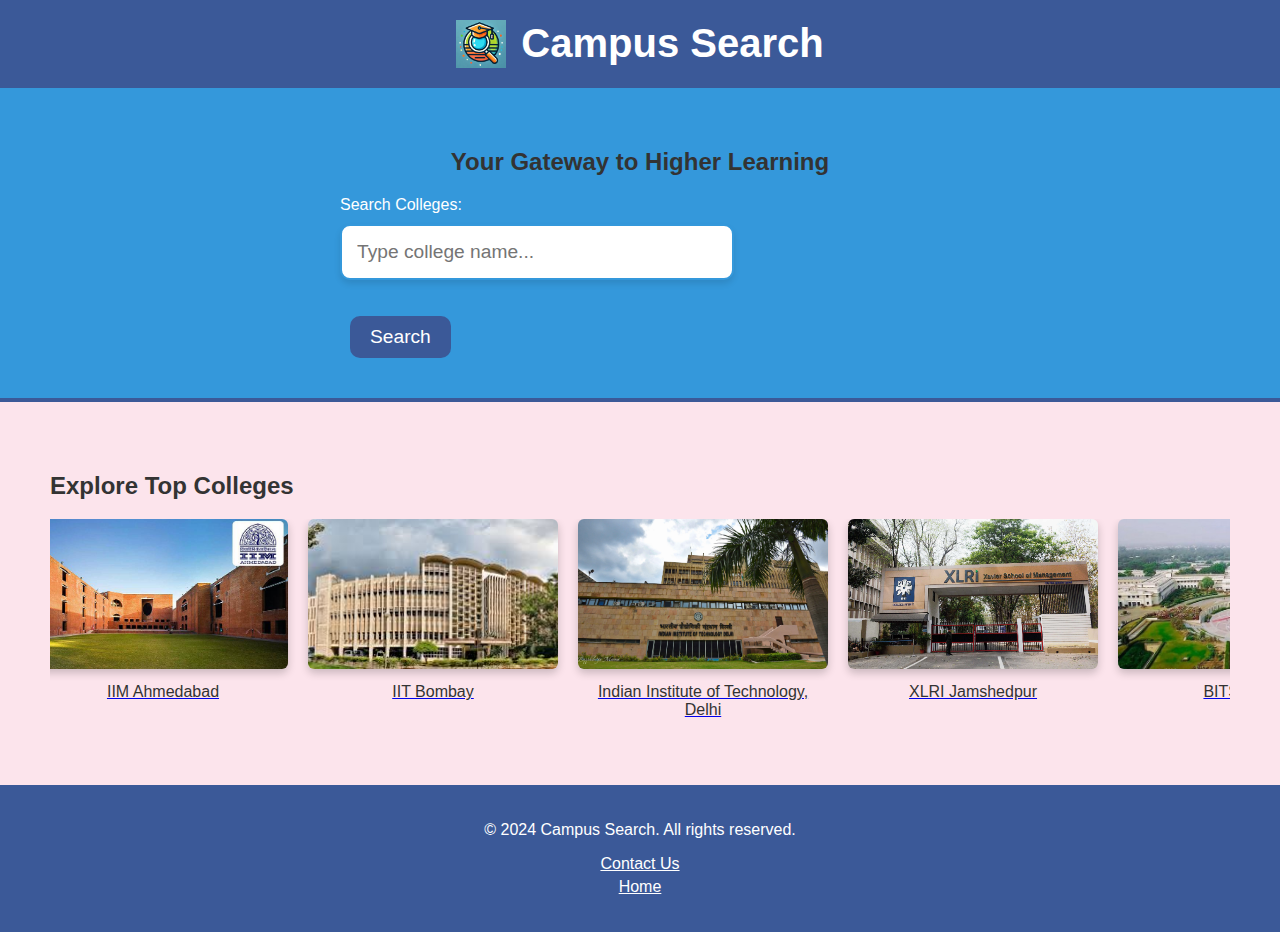
<file: Campus Search Code/index.html>
<!DOCTYPE html>
<html lang="en">
<head>
    <meta charset="UTF-8">
    <meta name="viewport" content="width=device-width, initial-scale=1.0">
    <title>Campus Search</title>
    <link rel="stylesheet" href="css/styles.css">
    <script src="js/script.js" defer></script>
</head>
<body>
    <!-- Header with logo and title -->
    <header>
        <img src="images/logo.png" alt="Campus Logo" class="logo">
        <h1>Campus Search</h1>
    </header>

    <!-- Search section with a search button -->
    <section id="search">
        <h2>Your Gateway to Higher Learning</h2> <!-- Updated slogan -->
        <form action="result.html" method="GET">
            <label for="search-bar" style="color: white;">Search Colleges:</label>
            <input type="text" id="search-bar" name="query" placeholder="Type college name..." oninput="showSuggestions(this.value)">
            <ul id="suggestions" class="suggestions-list"></ul> <!-- Live suggestions -->
            <button type="submit" style="margin-left: 10px;">Search</button>
        </form>
    </section>

    <!-- Section displaying some popular colleges with multiple rows -->
    <section id="popular-colleges">
        <h2>Explore Top Colleges</h2>
        <div class="college-list">
            <!-- College 1 -->
            <div class="college">
                <a href="result.html?college=iima">
                    <img src="images/iim ahemdabad.jpeg" alt="IIM Ahmedabad">
                    <p>IIM Ahmedabad</p>
                </a>
            </div>

            <!-- College 2 -->
            <div class="college">
                <a href="result.html?college=iitb">
                    <img src="images/iitb.jpeg" alt="IIT Bombay">
                    <p>IIT Bombay</p>
                </a>
            </div>

            <div class="college">
                <a href="result.html?college=iitd">
                    <img src="images/iit delhi.jpg" alt="Indian Institute of Technology, Delhi">
                    <p>Indian Institute of Technology, Delhi</p>
                </a>
            </div>

            <!-- College 3 -->
            <div class="college">
                <a href="result.html?college=xlri">
                    <img src="images/xlri.jpeg" alt="XLRI Jamshedpur">
                    <p>XLRI Jamshedpur</p>
                </a>
            </div>

            <!-- College 4 -->
            <div class="college">
                <a href="result.html?college=bits">
                    <img src="images/bits pilani.jpg" alt="BITS Pilani">
                    <p>BITS Pilani</p>
                </a>
            </div>

            <!-- College 5 -->
            <div class="college">
                <a href="result.html?college=sibm">
                    <img src="images/sibm.jpg" alt="Symbiosis Institute of Business Management">
                    <p>Symbiosis Institute of Business Management</p>
                </a>
            </div>


            <div class="college">
                <a href="result.html?college=iitm">
                    <img src="images/iitm.jpg" alt="Indian Institute of Technology, Madras">
                    <p>Indian Institute of Technology, Madras</p>
                </a>
            </div>

            <div class="college">
                <a href="result.html?college=iimb">
                    <img src="images/iim bangalore.jpg" alt="Indian Institute of Management, Bangalore">
                    <p>Indian Institute of Management, Bangalore</p>
                </a>
            </div>

            <div class="college">
                <a href="result.html?college=isbf">
                    <img src="images/isbh.jpg" alt="Indian School of Business, Hyderabad">
                    <p>Indian School of Business, Hyderabad</p>
                </a>
            </div>

            <div class="college">
                <a href="result.html?college=fms">
                    <img src="images/fms.jpg" alt="Faculty of Management Studies, Delhi">
                    <p>Faculty of Management Studies, Delhi</p>
                </a>
            </div>

            
        </div>
    </section>

    <!-- Footer with links -->
    <footer>
        <p>&copy; 2024 Campus Search. All rights reserved.</p>
        <nav>
            <ul>
                <li><a href="contact.html" style="color: white;">Contact Us</a></li>
                <li><a href="index.html" style="color: white;">Home</a></li>
            </ul>
        </nav>
    </footer>
</body>
</html>
</file>
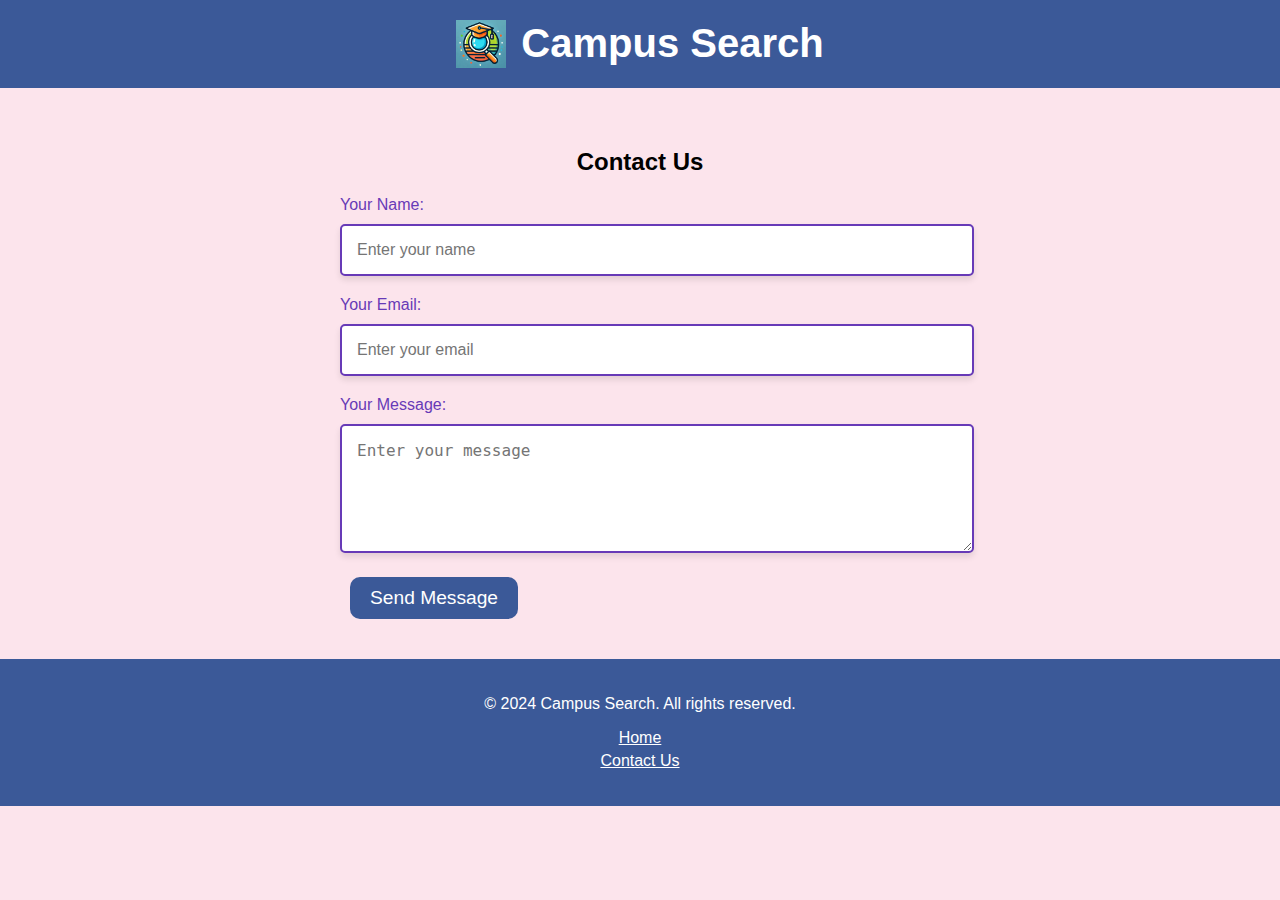
<file: Campus Search Code/contact.html>
<!DOCTYPE html>
<html lang="en">
<head>
    <meta charset="UTF-8">
    <meta name="viewport" content="width=device-width, initial-scale=1.0">
    <title>Contact Us - Campus Search</title>
    <link rel="stylesheet" href="css/styles.css">
</head>
<body>
    <!-- Header with logo and title -->
    <header>
        <img src="images/logo.png" alt="Campus Logo" class="logo">
        <h1>Campus Search</h1>
    </header>

    <!-- Contact form section -->
    <section id="contact">
        <h2>Contact Us</h2>
        <form action="#" method="post">
            <label for="name">Your Name:</label>
            <input type="text" id="name" name="name" placeholder="Enter your name" required>

            <label for="email">Your Email:</label>
            <input type="email" id="email" name="email" placeholder="Enter your email" required>

            <label for="message">Your Message:</label>
            <textarea id="message" name="message" rows="5" placeholder="Enter your message" required></textarea>

            <button type="submit">Send Message</button>
        </form>
    </section>

    <!-- Footer with links -->
    <footer>
        <p>&copy; 2024 Campus Search. All rights reserved.</p>
        <nav>
            <ul>
                <li><a href="index.html" style="color: white;">Home</a></li>
                <li><a href="contact.html" style="color: white;">Contact Us</a></li>
            </ul>
        </nav>
    </footer>
</body>
</html>
</file>
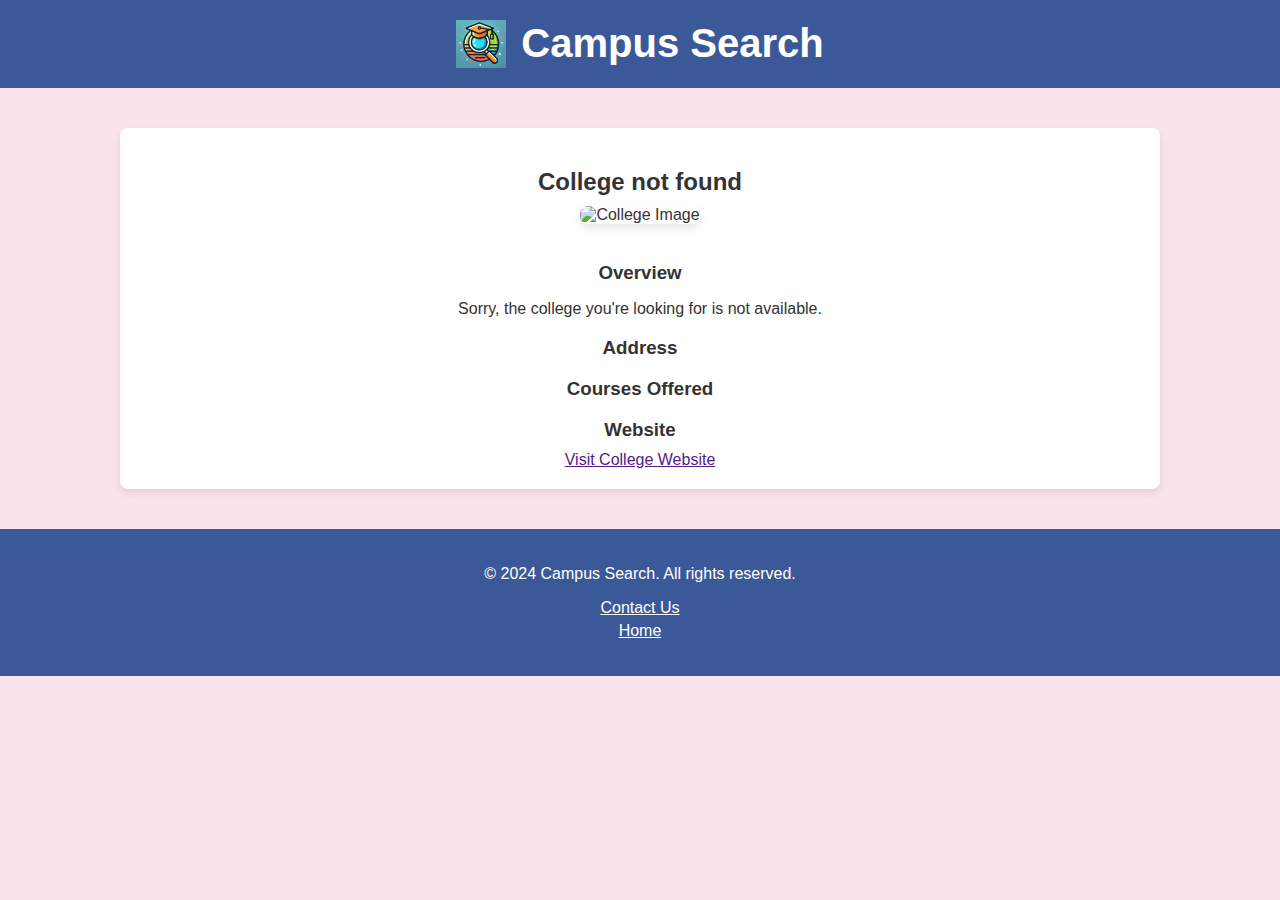
<file: Campus Search Code/result.html>
<!DOCTYPE html>
<html lang="en">
<head>
    <meta charset="UTF-8">
    <meta name="viewport" content="width=device-width, initial-scale=1.0">
    <title>College Results</title>
    <link rel="stylesheet" href="css/styles.css">
    <script src="js/script.js" defer></script>
</head>
<body>
    <!-- Header with logo and title -->
    <header>
        <img src="images/logo.png" alt="Campus Logo" class="logo">
        <h1>Campus Search</h1>
    </header>

    <!-- Main content section to display the college info -->
    <section id="college-details">
        <div class="college-info">
            <h2 id="college-name"></h2> <!-- College Name -->
            <img id="college-img" alt="College Image" class="college-image">
            
            <!-- College overview, address, courses, and website -->
            <h3>Overview</h3>
            <p id="college-description"></p> <!-- College Overview -->
            
            <h3>Address</h3>
            <p id="college-address"></p> <!-- College Address -->
            
            <h3>Courses Offered</h3>
            <ul id="college-courses"></ul> <!-- List of Courses -->
            
            <h3>Website</h3>
            <a id="college-website" href="" target="_blank">Visit College Website</a>
        </div>
    </section>

    <!-- Footer with links -->
    <footer>
        <p>&copy; 2024 Campus Search. All rights reserved.</p>
        <nav>
            <ul>
                <li><a href="contact.html" style="color: white;">Contact Us</a></li>
                <li><a href="index.html" style="color: white;">Home</a></li>
            </ul>
        </nav>
    </footer>

    <script>
        // College information for different colleges
        const collegeData = {
            "iima": {
                name: "IIM Ahmedabad",
                image: "images/iim ahemdabad.jpeg",
                description: "IIM Ahmedabad is one of the leading management institutes in India, offering top-notch MBA programs.",
                address: "Vastrapur, Ahmedabad, Gujarat 380015",
                courses: ["MBA", "PGP", "Executive MBA"],
                website: "https://www.iima.ac.in"
            },
            "iitb": {
                name: "IIT Bombay",
                image: "images/iitb.jpeg",
                description: "IIT Bombay is known for its engineering and management programs, fostering innovation and excellence.",
                address: "Powai, Mumbai, Maharashtra 400076",
                courses: ["B.Tech", "MBA", "M.Tech"],
                website: "https://www.iitb.ac.in"
            },
            "xlri": {
                name: "XLRI Jamshedpur",
                image: "images/xlri.jpeg",
                description: "XLRI is a renowned management institute in India, offering various postgraduate programs in management.",
                address: "C. H. Area (East), Jamshedpur, Jharkhand 831001",
                courses: ["PGDM (HR)", "PGDM (BM)", "Executive PGDM"],
                website: "https://www.xlri.ac.in"
            },
            "bits": {
                name: "BITS Pilani",
                image: "images/bits pilani.jpg",
                description: "BITS Pilani is a leading institution for higher education, known for its programs in engineering and management.",
                address: "Pilani, Rajasthan 333031",
                courses: ["B.E.", "MBA", "M.Sc."],
                website: "https://www.bits-pilani.ac.in"
            },
            "sibm": {
                name: "Symbiosis Institute of Business Management",
                image: "images/sibm.jpg",
                description: "SIBM Pune is a prestigious management school, offering comprehensive MBA programs and a vibrant campus life.",
                address: "Symbiosis Knowledge Village, Lavale, Pune, Maharashtra 412115",
                courses: ["MBA", "Executive MBA"],
                website: "https://www.sibm.edu"
            },
            "iiitd": {
                name: "IIIT Delhi",
                image: "images/iiitd.png",
                description: "IIIT Delhi is a top IT institute offering undergraduate and postgraduate programs in computer science.",
                address: "Okhla Industrial Estate, Phase III, New Delhi, Delhi 110020",
                courses: ["B.Tech", "M.Tech", "Ph.D."],
                website: "https://www.iiitd.ac.in"
            },
            "fms": {
                name: "Faculty of Management Studies, Delhi University",
                image: "images/fms.jpg",
                description: "FMS Delhi offers premier MBA programs and is known for its high-quality management education.",
                address: "North Campus, University of Delhi, Delhi 110007",
                courses: ["MBA", "Executive MBA", "Ph.D."],
                website: "http://www.fms.edu"
            },
            "jbims": {
                name: "Jamnalal Bajaj Institute of Management Studies (JBIMS)",
                image: "images/jbims.jpg",
                description: "JBIMS Mumbai is a leading B-School known for its comprehensive MBA and management programs.",
                address: "164, Sydenham College Road, Churchgate, Mumbai, Maharashtra 400020",
                courses: ["MBA", "MMS", "Ph.D."],
                website: "https://jbims.edu"
            },
            "nitie": {
                name: "National Institute of Industrial Engineering (NITIE)",
                image: "images/nitie.jpeg",
                description: "NITIE Mumbai is a premier institute offering top industrial management and engineering programs.",
                address: "Vihar Lake, Mumbai, Maharashtra 400087",
                courses: ["PGDIM", "PGDIE", "Fellow Programs"],
                website: "https://www.nitie.edu"
            },
            "nmims": {
                name: "Narsee Monjee Institute of Management Studies (NMIMS)",
                image: "images/nmims.jpg",
                description: "NMIMS is a globally reputed institute offering diverse undergraduate and postgraduate programs in management, engineering, and other fields.",
                address: "V. L. Mehta Road, Vile Parle (W), Mumbai, Maharashtra 400056",
                courses: ["MBA", "BBA", "M.Tech"],
                website: "https://www.nmims.edu"
            },
            "iitd": {
                name: "IIT Delhi",
                image: "images/iit delhi.jpg",
                description: "Indian Institute of Technology Delhi is a top-ranking engineering institute known for academic excellence.",
                address: "Hauz Khas, New Delhi, Delhi 110016",
                courses: ["B.Tech", "M.Tech", "Ph.D."],
                website: "https://www.iitd.ac.in"
            },
            "iimb": {
                name: "IIM Bangalore",
                image: "images/iim bangalore.jpg",
                description: "IIM Bangalore is one of the premier management institutes in India, offering MBA and Executive programs.",
                address: "Bannerghatta Road, Bangalore, Karnataka 560076",
                courses: ["MBA", "Executive MBA", "PGP"],
                website: "https://www.iimb.ac.in"
            },
            "iimc": {
                name: "IIM Calcutta",
                image: "images/iimc.jpg",
                description: "IIM Calcutta is known for its world-class management programs and research excellence.",
                address: "Diamond Harbour Road, Kolkata, West Bengal 700104",
                courses: ["MBA", "PGP", "Executive MBA"],
                website: "https://www.iimcal.ac.in"
            },
            "iitkgp": {
                name: "IIT Kharagpur",
                image: "images/iitkgp.jpeg",
                description: "IIT Kharagpur offers cutting-edge engineering and technology programs and is renowned for its research contributions.",
                address: "Kharagpur, West Bengal 721302",
                courses: ["B.Tech", "M.Tech", "Ph.D."],
                website: "https://www.iitkgp.ac.in"
            },
            "iitm": {
                name: "IIT Madras",
                image: "images/iitm.jpg",
                description: "IIT Madras is a top engineering institute, offering a wide range of technical and research programs.",
                address: "Sardar Patel Road, Chennai, Tamil Nadu 600036",
                courses: ["B.Tech", "M.Tech", "Ph.D."],
                website: "https://www.iitm.ac.in"
            },
            "iitk": {
                name: "IIT Kanpur",
                image: "images/iitk.jpg",
                description: "IIT Kanpur is known for its excellence in engineering, science, and research programs.",
                address: "Kalyanpur, Kanpur, Uttar Pradesh 208016",
                courses: ["B.Tech", "M.Tech", "Ph.D."],
                website: "https://www.iitk.ac.in"
            },
            "spjimr": {
                name: "SP Jain Institute of Management and Research",
                image: "images/spjimr.jpg",
                description: "SPJIMR is a leading B-School in India, known for its innovative management programs.",
                address: "Bhavan's College Campus, Mumbai, Maharashtra 400058",
                courses: ["MBA", "Executive MBA", "PGDM"],
                website: "https://www.spjimr.org"
            },
            "imi": {
                name: "International Management Institute (IMI) Delhi",
                image: "images/imi.jpg",
                description: "IMI Delhi is one of India’s premier business schools, offering programs in management and research.",
                address: "B-10, Qutab Institutional Area, Tara Crescent, New Delhi, Delhi 110016",
                courses: ["PGDM", "Executive PGDM", "FPM"],
                website: "https://www.imi.edu/delhi"
            },
            "mdi": {
                name: "Management Development Institute (MDI) Gurgaon",
                image: "images/mdi.jpg",
                description: "MDI Gurgaon is a top business school, offering world-class MBA and management programs.",
                address: "Mehrauli Road, Sukhrali, Gurgaon, Haryana 122007",
                courses: ["PGDM", "Executive PGDM", "FPM"],
                website: "https://www.mdi.ac.in"
            },
            "ibsat": {
                name: "IBS Hyderabad",
                image: "images/ibsat.jpg",
                description: "IBS Hyderabad is known for its robust management programs, producing skilled professionals.",
                address: "Dontanapally, Shankarpally Road, Hyderabad, Telangana 501203",
                courses: ["MBA", "BBA", "Executive MBA"],
                website: "https://www.ibshyderabad.org"
            },
            "isbf": {
                name: "Indian School of Business (ISB)",
                image: "images/isbh.jpg",
                description: "ISB offers world-class management programs with a focus on research and innovation.",
                address: "Gachibowli, Hyderabad, Telangana 500111",
                courses: ["PGP", "Executive MBA"],
                website: "https://www.isb.edu"
            },
            "tiss": {
                name: "Tata Institute of Social Sciences",
                image: "images/tiss.jpg",
                description: "TISS Mumbai offers diverse programs in social sciences and public policy, including top-ranked management courses.",
                address: "V.N. Purav Marg, Deonar, Mumbai, Maharashtra 400088",
                courses: ["MBA (HRM)", "MA", "MSW"],
                website: "https://www.tiss.edu"
            },
            "imt": {
                name: "Institute of Management Technology (IMT) Ghaziabad",
                image: "images/imt.jpg",
                description: "IMT Ghaziabad is a leading business school offering a wide range of MBA and executive programs.",
                address: "Raj Nagar, Ghaziabad, Uttar Pradesh 201001",
                courses: ["MBA", "PGDM", "Executive MBA"],
                website: "https://www.imt.edu"
            },
            "simsr": {
                name: "K.J. Somaiya Institute of Management Studies and Research",
                image: "images/simsr.jpeg",
                description: "SIMSR Mumbai offers world-class MBA programs with an emphasis on experiential learning and industry exposure.",
                address: "Vidyanagar, Vidyavihar East, Mumbai, Maharashtra 400077",
                courses: ["MBA", "Executive MBA", "PGDM"],
                website: "https://simsr.somaiya.edu"
            },
            "vgsom": {
                name: "Vinod Gupta School of Management (VGSOM), IIT Kharagpur",
                image: "images/vgsom.jpg",
                description: "VGSOM at IIT Kharagpur is a premier management school offering MBA and executive programs.",
                address: "IIT Kharagpur, Kharagpur, West Bengal 721302",
                courses: ["MBA", "Executive MBA", "Ph.D."],
                website: "https://som.iitkgp.ac.in"
            },
            "tapmi": {
                name: "T.A. Pai Management Institute (TAPMI)",
                image: "images/tapmi.jpg",
                description: "TAPMI is a top-ranked business school located in Manipal, offering a wide range of postgraduate management programs.",
                address: "Manipal, Karnataka 576104",
                courses: ["PGDM", "PGDM-HRM", "Executive PGDM"],
                website: "https://www.tapmi.edu.in"
            },
            "scmhrd": {
                name: "Symbiosis Centre for Management and Human Resource Development (SCMHRD)",
                image: "images/scmhrd.jpg",
                description: "SCMHRD is a top business school in Pune, offering specialized MBA programs with a focus on HR and management.",
                address: "Symbiosis Infotech Campus, Hinjawadi, Pune, Maharashtra 411057",
                courses: ["MBA", "Executive MBA"],
                website: "https://www.scmhrd.edu"
            },
            "ximb": {
                name: "Xavier Institute of Management Bhubaneswar (XIMB)",
                image: "images/ximb.jpg",
                description: "XIMB is a premier management institute offering a variety of management programs, known for its academic rigor.",
                address: "Xavier Square, Bhubaneswar, Odisha 751013",
                courses: ["MBA", "Executive MBA"],
                website: "https://www.ximb.edu.in"
            },
            "ifmr": {
                name: "IFMR Graduate School of Business (IFMR GSB), Krea University",
                image: "images/ifmr.jpg",
                description: "IFMR GSB offers management programs with a strong foundation in finance and economics, located within Krea University.",
                address: "Sricity, Andhra Pradesh 517646",
                courses: ["MBA", "Executive MBA"],
                website: "https://www.ifmr.ac.in"
            },
            "irma": {
                name: "Institute of Rural Management Anand (IRMA)",
                image: "images/irma.jpg",
                description: "IRMA focuses on management education with a rural development perspective, offering unique programs.",
                address: "Anand, Gujarat 388001",
                courses: ["PGDM-RM", "FPM", "Executive PGDM"],
                website: "https://www.irma.ac.in"
            },
            "iisc": {
                name: "Indian Institute of Science (IISc) Bangalore",
                image: "images/iisc.jpg",
                description: "IISc is India's premier institute for advanced scientific and engineering research and education.",
                address: "Bangalore, Karnataka 560012",
                courses: ["M.Tech", "M.Sc", "Ph.D."],
                website: "https://www.iisc.ac.in"
            },
            "iift": {
                name: "Indian Institute of Foreign Trade (IIFT) Delhi",
                image: "images/iift.jpg",
                description: "IIFT Delhi offers specialized MBA programs in international business and trade management.",
                address: "Qutab Institutional Area, Delhi 110016",
                courses: ["MBA-IB", "Executive MBA", "Ph.D."],
                website: "https://www.iift.edu"
            },
            "mdi-murshidabad": {
                name: "MDI Murshidabad",
                image: "images/mdim.jpg",
                description: "MDI Murshidabad is a branch of the renowned MDI Gurgaon, offering management programs in eastern India.",
                address: "Murshidabad, West Bengal 742235",
                courses: ["PGDM", "Executive PGDM"],
                website: "https://www.mdim.ac.in"
            },
            "goa-institute-of-management": {
                name: "Goa Institute of Management (GIM)",
                image: "images/gim.jpg",
                description: "GIM is a well-known management institute in Goa, providing quality management education with global standards.",
                address: "Sanquelim Campus, Goa 403505",
                courses: ["PGDM", "PGDM-Healthcare", "Executive PGDM"],
                website: "https://www.gim.ac.in"
            },
            "nmims-bangalore": {
                name: "NMIMS Bangalore",
                image: "images/nmimsb.jpg",
                description: "NMIMS Bangalore is part of the prestigious NMIMS group, offering various management programs.",
                address: "Bannerghatta Road, Bangalore, Karnataka 560076",
                courses: ["MBA", "Executive MBA", "PGDM"],
                website: "https://bangalore.nmims.edu"
            },
            "xime": {
                name: "Xavier Institute of Management and Entrepreneurship (XIME)",
                image: "images/xime.jpg",
                description: "XIME Bangalore offers management programs focusing on entrepreneurship and business innovation.",
                address: "Electronics City Phase II, Bangalore, Karnataka 560100",
                courses: ["PGDM", "Executive PGDM"],
                website: "https://www.xime.org"
            },
            "imi-bhubaneswar": {
                name: "International Management Institute (IMI) Bhubaneswar",
                image: "images/imi-bhu.jpg",
                description: "IMI Bhubaneswar is part of the IMI group, providing MBA programs in eastern India with a strong industry focus.",
                address: "IDCO Plot No. 1, Gothapatna, Bhubaneswar, Odisha 751003",
                courses: ["PGDM", "Executive PGDM", "FPM"],
                website: "https://imibh.edu.in"
            },
            "gibbs": {
                name: "Global Institute of Business Studies (GIBS)",
                image: "images/gibs.jpg",
                description: "GIBS Bangalore offers globally recognized MBA programs with an emphasis on business ethics and leadership.",
                address: "Bannerghatta Main Road, Bangalore, Karnataka 560083",
                courses: ["MBA", "Executive MBA", "PGDM"],
                website: "https://www.gibs.edu.in"
            },
            "iim-lucknow": {
                name: "IIM Lucknow",
                image: "images/iim-lucknow.jpg",
                description: "IIM Lucknow is one of the top management institutes in India, offering world-class MBA programs.",
                address: "Prabandh Nagar, IIM Road, Lucknow, Uttar Pradesh 226013",
                courses: ["MBA", "PGP", "Executive MBA"],
                website: "https://www.iiml.ac.in"
            },
            "iim-indore": {
                name: "IIM Indore",
                image: "images/iim-indore.jpg",
                description: "IIM Indore is a premier management institute offering MBA and executive education programs.",
                address: "Prabandh Shikhar, Rau-Pithampur Road, Indore, Madhya Pradesh 453556",
                courses: ["MBA", "PGP", "Executive MBA"],
                website: "https://www.iimidr.ac.in"
            },
            "nirma": {
                name: "Nirma University Institute of Management",
                image: "images/nirma.jpg",
                description: "Nirma University offers top-notch management programs, focusing on practical exposure and leadership skills.",
                address: "Sarkhej-Gandhinagar Highway, Ahmedabad, Gujarat 382481",
                courses: ["MBA", "Executive MBA", "Ph.D."],
                website: "https://management.nirmauni.ac.in"
            }
        };

        // Get the college query parameter from URL
        const urlParams = new URLSearchParams(window.location.search);
        const collegeKey = urlParams.get('college');

        // Update the page content with the corresponding college data
        if (collegeKey && collegeData[collegeKey]) {
            document.getElementById('college-name').textContent = collegeData[collegeKey].name;
            document.getElementById('college-img').src = collegeData[collegeKey].image;
            document.getElementById('college-description').textContent = collegeData[collegeKey].description;
            document.getElementById('college-address').textContent = collegeData[collegeKey].address;
            
            // Add courses to the list
            const coursesList = document.getElementById('college-courses');
            collegeData[collegeKey].courses.forEach(course => {
                let li = document.createElement('li');
                li.textContent = course;
                coursesList.appendChild(li);
            });

            document.getElementById('college-website').href = collegeData[collegeKey].website;
        } else {
            document.getElementById('college-name').textContent = "College not found";
            document.getElementById('college-description').textContent = "Sorry, the college you're looking for is not available.";
        }
    </script>
</body>
</html>
</file>
<file: Campus Search Code/css/styles.css>
/* General styles for all pages */
body {
    font-family: 'Roboto', sans-serif; /* New font style */
    background-color: #fce4ec; /* Light pink background for all pages */
    color: #333;
    margin: 0;
    padding: 0;
    transition: all 0.3s ease;
}

header {
    background-color: #3B5998; /* Blue header */
    color: white;
    padding: 20px;
    display: flex;
    align-items: center;
    justify-content: center;
}

header .logo {
    width: 50px; /* Size of logo */
    margin-right: 15px;
}

/* Responsive header for smaller screens */
@media (max-width: 600px) {
    header {
        flex-direction: column;
        align-items: center;
    }
    header .logo {
        margin-bottom: 10px;
    }
}

h1 {
    margin: 0;
    font-size: 2.5rem;
}

/* Search Section */
#search {
    text-align: center;
    padding: 40px;
    background-color: #3498db; /* Cyan color for search section */
    border-bottom: 4px solid #3B5998;
    animation: fadeIn 0.5s ease-in-out;
}

#search-bar {
    width: 60%;
    padding: 15px;
    font-size: 1.2rem;
    border-radius: 10px;
    border: 2px solid #3498db;
    box-shadow: 0 4px 6px rgba(0, 0, 0, 0.1);
}

/* Responsive search bar */
@media (max-width: 768px) {
    #search-bar {
        width: 90%; /* Adjust width on smaller screens */
    }
}

button[type="submit"] {
    padding: 10px 20px;
    background-color: #3B5998;
    color: white;
    font-size: 1.2rem;
    border: none;
    border-radius: 10px;
    cursor: pointer;
    margin-left: 10px; /* Ensure the button is next to the search box */
}

button[type="submit"]:hover {
    background-color: #2c4b84;
}

#search label {
    color: white; /* White color for "Search Colleges:" label */
}

/* Popular Colleges Section */
#popular-colleges {
    padding: 50px;
    background-color: #fce4ec; /* Light pink background */
}

.college-list {
    display: flex;
    overflow-x: auto; /* Horizontal scrolling for automatic sliding */
    scroll-behavior: smooth; /* Smooth scrolling */
}

.college-list::-webkit-scrollbar {
    display: none; /* Hide scrollbar for cleaner look */
}

.college {
    min-width: 250px;
    margin-right: 20px;
    text-align: center;
}

.college img {
    width: 250px;  /* Fixed width */
    height: 150px; /* Fixed height */
    object-fit: cover; /* Ensures images are cropped uniformly to fit the box */
    border-radius: 6px;
    box-shadow: 0 4px 8px rgba(0, 0, 0, 0.2);
}

.college p {
    margin-top: 10px;
    font-size: 1rem;
    color: #333;
}

/* Footer */
footer {
    text-align: center;
    padding: 20px;
    background-color: #3B5998;
    color: white;
}

/* Result Page Styles */
#college-info {
    padding: 40px;
    text-align: center; /* Center content */
    background-color: #ffffff;
    border: 1px solid #ddd;
    margin: 50px auto;
    width: 80%;
    border-radius: 8px;
    box-shadow: 0 4px 8px rgba(0, 0, 0, 0.1);
    animation: fadeIn 0.5s ease-in-out;
}

/* Responsive result page */
@media (max-width: 768px) {
    #college-info {
        padding: 20px;
        width: 90%; /* Adjust content width */
    }
    #college-info h2 {
        font-size: 1.8rem; /* Slightly smaller heading */
    }
}

#college-info h2 {
    color: #3B5998;
    margin-bottom: 20px;
}

.college-image {
    width: 100%;
    max-width: 370px; /* Adjust width */
    height: auto; /* Maintain aspect ratio */
    object-fit: cover; /* Ensures the image fits within the box without distortion */
    border-radius: 8px;
    box-shadow: 0 4px 8px rgba(0, 0, 0, 0.1);
    margin-bottom: 20px;
}

#college-details {
    display: flex;
    justify-content: center;
    align-items: center;
    flex-direction: column;
    padding: 40px 0;
    text-align: center;
    background-color: #fce4ec; /* Light pink background */
}

.college-info {
    width: 80%; /* Adjust as necessary */
    max-width: 1000px; /* Prevent the content from becoming too wide */
    margin: 0 auto;
    padding: 20px;
    background-color: white;
    border-radius: 8px;
    box-shadow: 0 4px 8px rgba(0, 0, 0, 0.1);
}

.college-info h2, .college-info h3, .college-info p, .college-info a, .college-info ul {
    text-align: center;
    margin-bottom: 10px;
}

ul {
    list-style-type: none; /* Remove bullets from the list */
    padding: 0;
}

ul li {
    margin: 5px 0;
}

#college-info a {
    color: #3498db;
    text-decoration: none;
}

#college-info a:hover {
    text-decoration: underline;
}

/* Contact form */
#contact {
    padding: 40px;
    background-color: #fce4ec;
    text-align: center;
}

form {
    display: inline-block;
    text-align: left;
    max-width: 600px;
    width: 100%;
}

form label {
    display: block;
    margin-bottom: 10px;
    color: #673ab7;
}

form input, form textarea {
    width: 100%;
    padding: 15px;
    margin-bottom: 20px;
    border: 2px solid #673ab7;
    border-radius: 5px;
    font-size: 1rem;
    box-shadow: 0 4px 6px rgba(0, 0, 0, 0.1);
}

form input[type="submit"] {
    background-color: #673ab7;
    color: white;
    cursor: pointer;
    padding: 15px 30px;
    transition: background-color 0.3s ease;
}

form input[type="submit"]:hover {
    background-color: #512da8;
}

#contact h2 {
    color: black;
}

#contact a {
    color: white; /* White color for "Home" link */
}

/* Animations */
@keyframes fadeIn {
    0% { opacity: 0; }
    100% { opacity: 1; }
}

@keyframes slideIn {
    0% { transform: translateX(-100%); }
    100% { transform: translateX(0); }
}

@keyframes bounceIn {
    0%, 20%, 40%, 60%, 80%, 100% {
        transform: translateY(0);
    }
    50% {
        transform: translateY(-20px);
    }
}

@keyframes zoomIn {
    0% { transform: scale(0); }
    100% { transform: scale(1); }
}
</file>
